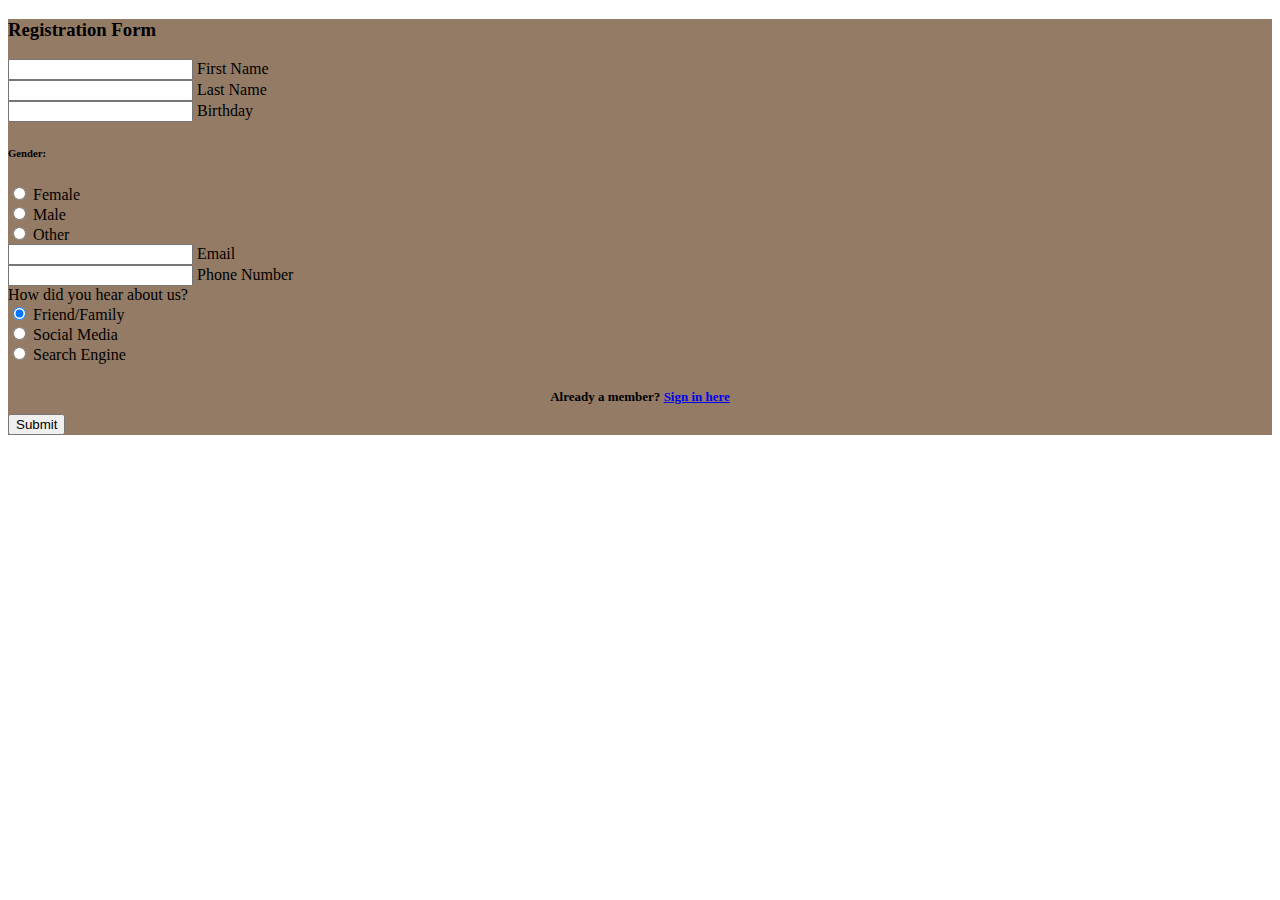
<file: registration.html>
<!doctype html>
<html lang="en">
    <head>
        <title>Registration</title>
        <!-- Required meta tags -->
        <meta charset="utf-8" />
        <meta
            name="viewport"
            content="width=device-width, initial-scale=1, shrink-to-fit=no"
        />

        <!-- Bootstrap CSS v5.2.1 -->
        <link
            href="https://cdn.jsdelivr.net/npm/bootstrap@5.3.2/dist/css/bootstrap.min.css"
            rel="stylesheet"
            integrity="sha384-T3c6CoIi6uLrA9TneNEoa7RxnatzjcDSCmG1MXxSR1GAsXEV/Dwwykc2MPK8M2HN"
            crossorigin="anonymous"
        />
        <link rel="stylesheet" href="css/registration.css">
    </head>

    <body>
        <header>
            <!-- No need for nav bar -->
        </header>
        <main>
            <section class="vh-100 gradient-custom">
                <div class="container py-5 h-100">
                  <div class="row justify-content-center align-items-center h-100">
                    <div class="col-12 col-lg-9 col-xl-7">
                      <div class="card shadow-2-strong card-registration" style="border-radius: 15px;">
                        <div class="card-body p-4 p-md-5">

                          <h3 class="mb-4 pb-2 pb-md-0 mb-md-5">Registration Form</h3>

                          <form>
              
                            <div class="row">
                              <div class="col-md-6 mb-4">
              
                                <div data-mdb-input-init class="form-outline">
                                  <input type="text" id="firstName" class="form-control form-control-lg" />
                                  <label class="form-label" for="firstName">First Name</label>
                                </div>
              
                              </div>
                              <div class="col-md-6 mb-4">
              
                                <div data-mdb-input-init class="form-outline">
                                  <input type="text" id="lastName" class="form-control form-control-lg" />
                                  <label class="form-label" for="lastName">Last Name</label>
                                </div>
              
                              </div>
                            </div>
              
                            <div class="row">
                              <div class="col-md-6 mb-4 d-flex align-items-center">
              
                                <div data-mdb-input-init class="form-outline datepicker w-100">
                                  <input type="text" class="form-control form-control-lg" id="birthdayDate" />
                                  <label for="birthdayDate" class="form-label">Birthday</label>
                                </div>
              
                              </div>
                              <div class="col-md-6 mb-4">
              
                                <h6 class="mb-2 pb-1">Gender: </h6>
              
                                <div class="form-check form-check-inline">
                                  <input class="form-check-input" type="radio" name="inlineRadioOptions" id="femaleGender"
                                    value="option1" checked />
                                  <label class="form-check-label" for="femaleGender">Female</label>
                                </div>
              
                                <div class="form-check form-check-inline">
                                  <input class="form-check-input" type="radio" name="inlineRadioOptions" id="maleGender"
                                    value="option2" />
                                  <label class="form-check-label" for="maleGender">Male</label>
                                </div>
              
                                <div class="form-check form-check-inline">
                                  <input class="form-check-input" type="radio" name="inlineRadioOptions" id="otherGender"
                                    value="option3" />
                                  <label class="form-check-label" for="otherGender">Other</label>
                                </div>
              
                              </div>
                            </div>
              
                            <div class="row">
                              <div class="col-md-6 mb-4 pb-2">
              
                                <div data-mdb-input-init class="form-outline">
                                  <input type="email" id="emailAddress" class="form-control form-control-lg" />
                                  <label class="form-label" for="emailAddress">Email</label>
                                </div>
              
                              </div>
                              <div class="col-md-6 mb-4 pb-2">
              
                                <div data-mdb-input-init class="form-outline">
                                  <input type="tel" id="phoneNumber" class="form-control form-control-lg" />
                                  <label class="form-label" for="phoneNumber">Phone Number</label>
                                </div>
              
                              </div>
                            </div>
              
                            <div class="row">
                              <div class="col-12">
                                <!--Used same format for previous radio set-->
                                <label class="form-label" for="phoneNumber">How did you hear about us?</label><br>
                              
                                <div class="form-check form-check-inline">
                                    <input class="form-check-input" type="radio" name="inlineRadioOptions" id="Friend/Family"
                                      value="option1" checked />
                                    <label class="form-check-label" for="Friend/Family">Friend/Family</label>
                                  </div>
                
                                  <div class="form-check form-check-inline">
                                    <input class="form-check-input" type="radio" name="inlineRadioOptions" id="SocialMedia"
                                      value="option2" />
                                    <label class="form-check-label" for="SocialMedia">Social Media</label>
                                  </div>
                
                                  <div class="form-check form-check-inline" style="padding-bottom: 1rem;">
                                    <input class="form-check-input" type="radio" name="inlineRadioOptions" id="SearchEngine"
                                      value="option3" />
                                    <label class="form-check-label" for="SearchEngine">Search Engine</label>
                                  </div>
                
                              </div>
                            </div>
                            <h1>Already a member? <a href="login.html"> Sign in here</a></h1>
                            <div class="mt-4 pt-2">
                              <input data-mdb-button-init data-mdb-ripple-init class="btn btn-primary btn-lg" type="submit" value="Submit"/>
                            </div>
              
                          </form>
                        </div>
                      </div>
                    </div>
                  </div>
                </div>
              </section>
        </main>
        <footer>
        </footer>
        <!-- Bootstrap JavaScript Libraries -->
        <script
            src="https://cdn.jsdelivr.net/npm/@popperjs/core@2.11.8/dist/umd/popper.min.js"
            integrity="sha384-I7E8VVD/ismYTF4hNIPjVp/Zjvgyol6VFvRkX/vR+Vc4jQkC+hVqc2pM8ODewa9r"
            crossorigin="anonymous"
        ></script>

        <script
            src="https://cdn.jsdelivr.net/npm/bootstrap@5.3.2/dist/js/bootstrap.min.js"
            integrity="sha384-BBtl+eGJRgqQAUMxJ7pMwbEyER4l1g+O15P+16Ep7Q9Q+zqX6gSbd85u4mG4QzX+"
            crossorigin="anonymous"
        ></script>
    </body>
</html>
</file>
<file: css/registration.css>
.gradient-custom {
    background: #947b65;
    
    }
    
    .card-registration .select-input.form-control[readonly]:not([disabled]) {
    font-size: 1rem;
    line-height: 2.15;
    padding-left: .75em;
    padding-right: .75em;
    }
    .card-registration .select-arrow {
    top: 13px;
    }

h1 {
    font-size: small;
    text-align: center;
}
</file>
